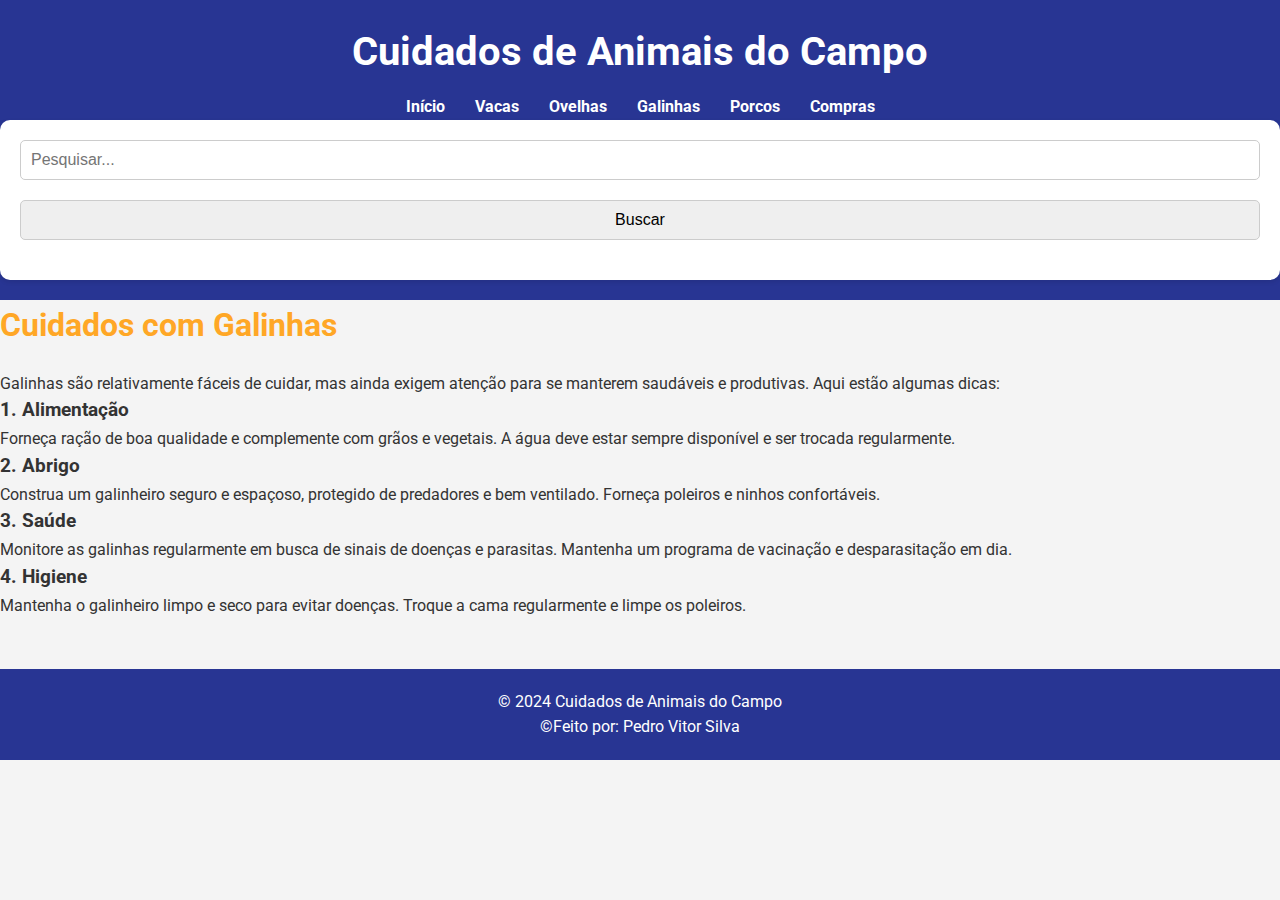
<file: chickens.html>
<!DOCTYPE html>
<html lang="pt-br">
<head>
    <meta charset="UTF-8">
    <meta name="viewport" content="width=device-width, initial-scale=1.0">
    <title>Cuidados com Galinhas</title>
    <link rel="stylesheet" href="style.css">
    <link href="https://fonts.googleapis.com/css2?family=Roboto:wght@400;700&display=swap" rel="stylesheet">
</head>
<body>
    <header>
        <h1>Cuidados de Animais do Campo</h1>
        <nav>
            <ul>
                <li><a href="index.html">Início</a></li>
                <li><a href="cows.html">Vacas</a></li>
                <li><a href="sheep.html">Ovelhas</a></li>
                <li><a href="chickens.html">Galinhas</a></li>
                <li><a href="pigs.html">Porcos</a></li>
                <li><a href="compra.html">Compras</a></li>
            </ul>
        </nav>
        <div class="search-container">
            <form action="" method="GET">
                <input type="text" placeholder="Pesquisar..." name="query">
                <input type="submit" value="Buscar">
            </form>
        </div>
    </header>
    <main>
        <h2>Cuidados com Galinhas</h2>
        <p>Galinhas são relativamente fáceis de cuidar, mas ainda exigem atenção para se manterem saudáveis e produtivas. Aqui estão algumas dicas:</p>
        <h3>1. Alimentação</h3>
        <p>Forneça ração de boa qualidade e complemente com grãos e vegetais. A água deve estar sempre disponível e ser trocada regularmente.</p>
        <h3>2. Abrigo</h3>
        <p>Construa um galinheiro seguro e espaçoso, protegido de predadores e bem ventilado. Forneça poleiros e ninhos confortáveis.</p>
        <h3>3. Saúde</h3>
        <p>Monitore as galinhas regularmente em busca de sinais de doenças e parasitas. Mantenha um programa de vacinação e desparasitação em dia.</p>
        <h3>4. Higiene</h3>
        <p>Mantenha o galinheiro limpo e seco para evitar doenças. Troque a cama regularmente e limpe os poleiros.</p>
    </main>
    <footer>
        <p>&copy; 2024 Cuidados de Animais do Campo</p>
        <p>&copy;Feito por: Pedro Vitor Silva</p>
    </footer>
    <script src="highlight.js"></script>
</body>
</html>
</file>
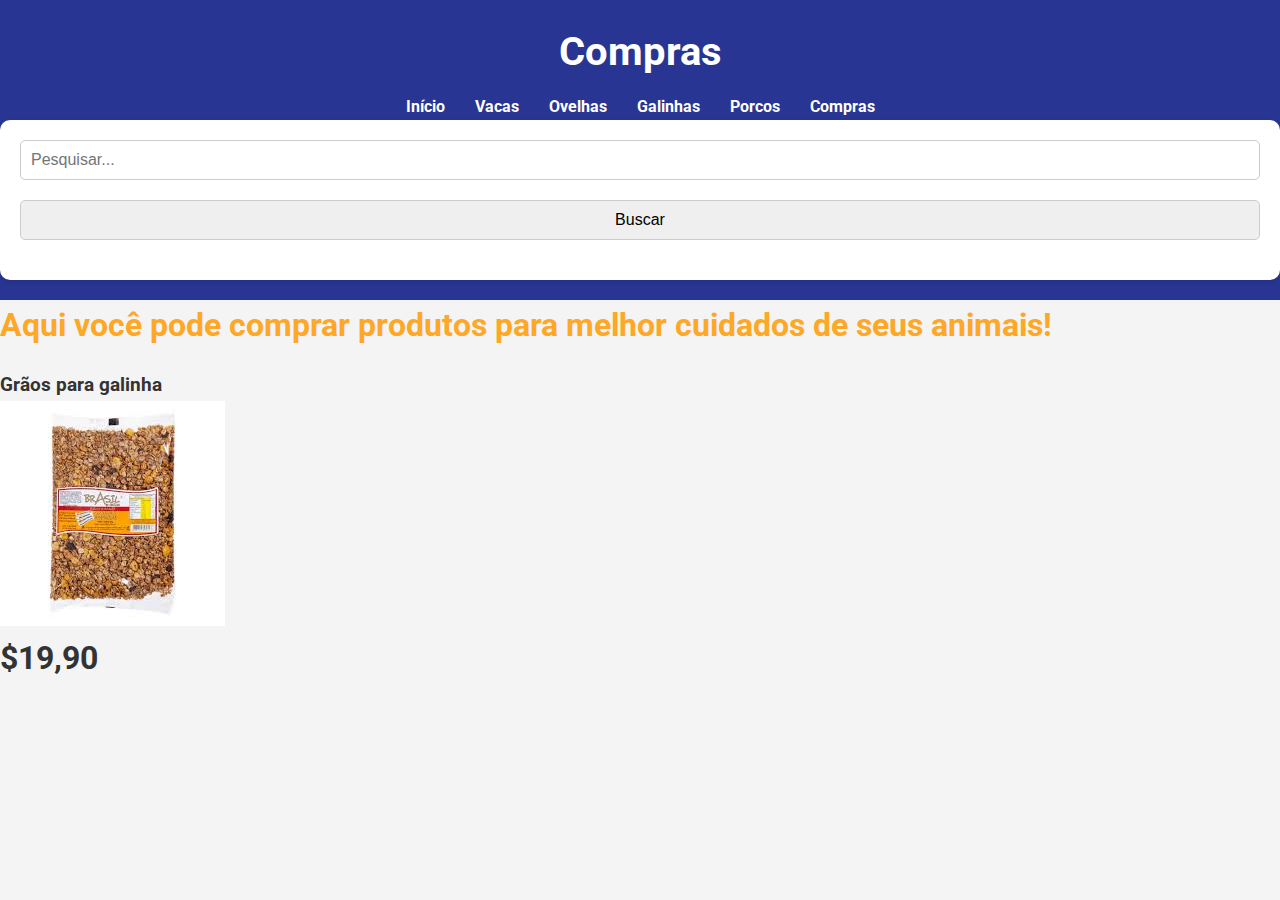
<file: compra.html>
<!DOCTYPE html>
<html lang="pt-br">
<head>
    <meta charset="UTF-8">
    <meta name="viewport" content="width=device-width, initial-scale=1.0">
    <title>Compras</title>
    <link rel="stylesheet" href="style.css">
    <link href="https://fonts.googleapis.com/css2?family=Roboto:wght@400;700&display=swap" rel="stylesheet">
</head>
<body>
    <header>
        <h1>Compras</h1>
        <nav>
            <ul>
                <li><a href="index.html">Início</a></li>
                <li><a href="cows.html">Vacas</a></li>
                <li><a href="sheep.html">Ovelhas</a></li>
                <li><a href="chickens.html">Galinhas</a></li>
                <li><a href="pigs.html">Porcos</a></li>
                <li><a href="compra.html">Compras</a></li>
            </ul>
        </nav>
        <div class="search-container">
            <form action="" method="GET">
                <input type="text" placeholder="Pesquisar..." name="query">
                <input type="submit" value="Buscar">
            </form>
        </div>     
    </header>
    <main>
            <h2>Aqui você pode comprar produtos para melhor cuidados de seus animais!</h2>
            <h3>Grãos para galinha</h3>
            <img src="download.jpeg" alt="Grãos para galinha">
            <h1>$19,90</h1>
    </main>
    </html>
</file>
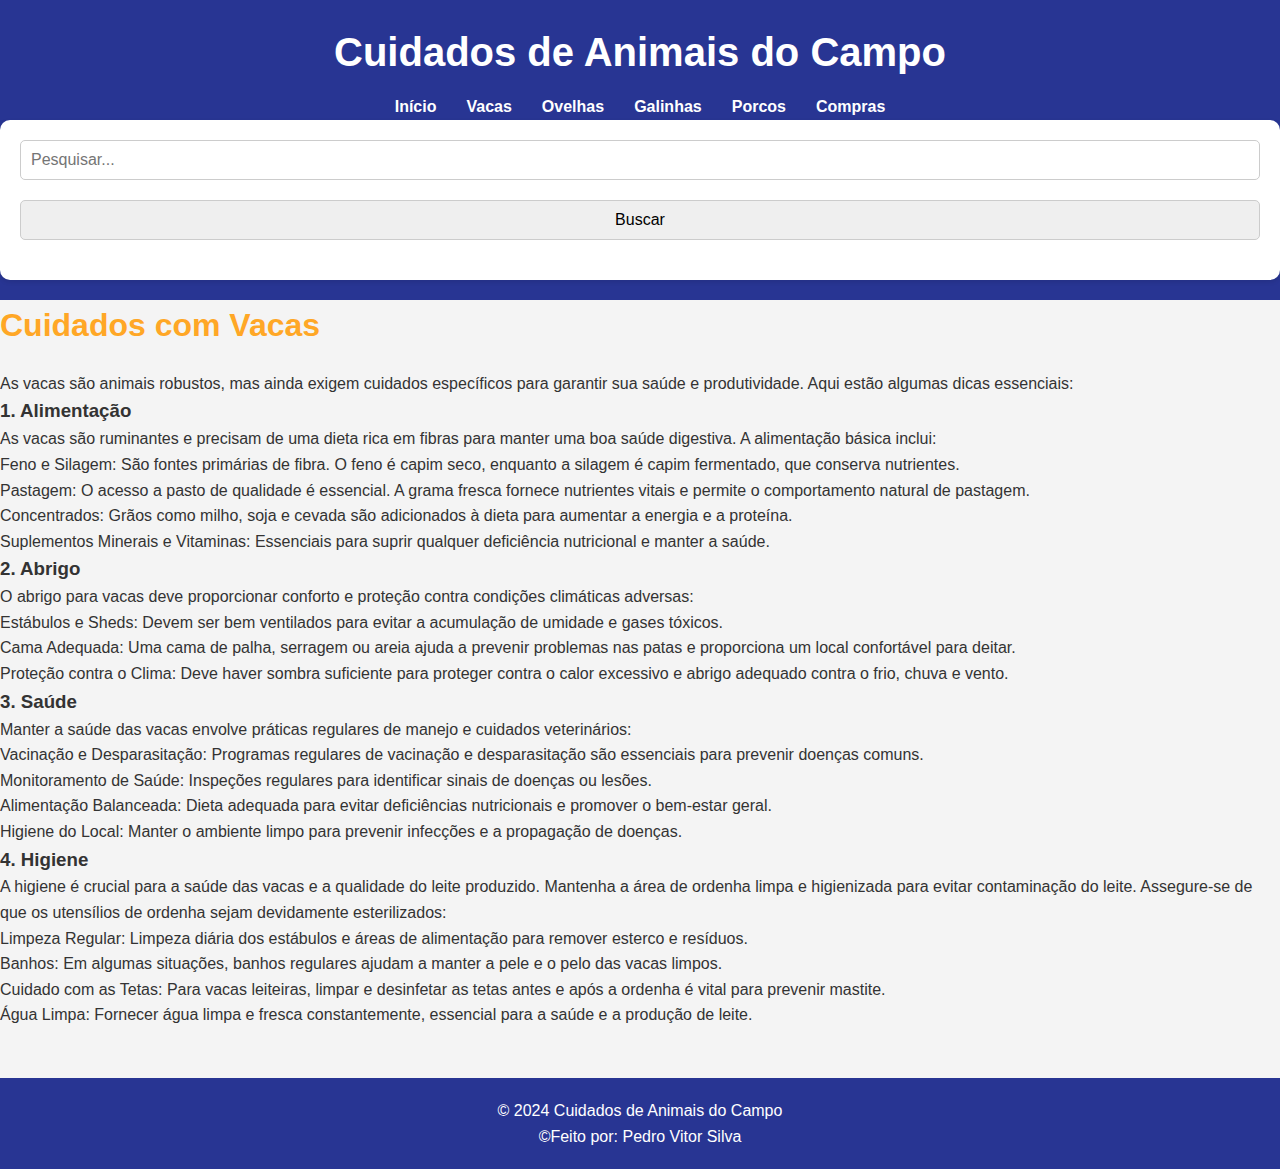
<file: cows.html>
<!DOCTYPE html>
<html lang="pt-br">
<head>
    <meta charset="UTF-8">
    <meta name="viewport" content="width=device-width, initial-scale=1.0">
    <title>Cuidados com Vacas</title>
    <link rel="stylesheet" href="style.css">
</head>

<body>

    <header>
        <h1>Cuidados de Animais do Campo</h1>
        <nav>
            <ul>
                <li><a href="index.html">Início</a></li>
                <li><a href="cows.html">Vacas</a></li>
                <li><a href="sheep.html">Ovelhas</a></li>
                <li><a href="chickens.html">Galinhas</a></li>
                <li><a href="pigs.html">Porcos</a></li>
                <li><a href="compra.html">Compras</a></li>
            </ul>
        </nav>
        <div class="search-container">
            <form action="/search" method="GET">
                <input type="text" placeholder="Pesquisar..." name="query">
                <input type="submit" value="Buscar">
            </form>
        </div>
    </header>

    <main>
        <h2>Cuidados com Vacas</h2>
        <p>As vacas são animais robustos, mas ainda exigem cuidados específicos para garantir sua saúde e produtividade. Aqui estão algumas dicas essenciais:</p>
        <h3>1. Alimentação</h3>
        <p>As vacas são ruminantes e precisam de uma dieta rica em fibras para manter uma boa saúde digestiva. A alimentação básica inclui:
            <li>Feno e Silagem: São fontes primárias de fibra. O feno é capim seco, enquanto a silagem é capim fermentado, que conserva nutrientes.</li>
               <li>Pastagem: O acesso a pasto de qualidade é essencial. A grama fresca fornece nutrientes vitais e permite o comportamento natural de pastagem.</li> 
                <li>Concentrados: Grãos como milho, soja e cevada são adicionados à dieta para aumentar a energia e a proteína.</li>
                <li>Suplementos Minerais e Vitaminas: Essenciais para suprir qualquer deficiência nutricional e manter a saúde.</li>
        </p>
        <h3>2. Abrigo</h3>
        <p>O abrigo para vacas deve proporcionar conforto e proteção contra condições climáticas adversas:
            <li>Estábulos e Sheds: Devem ser bem ventilados para evitar a acumulação de umidade e gases tóxicos.</li>
            <li>Cama Adequada: Uma cama de palha, serragem ou areia ajuda a prevenir problemas nas patas e proporciona um local confortável para deitar.</li>
            <li>Proteção contra o Clima: Deve haver sombra suficiente para proteger contra o calor excessivo e abrigo adequado contra o frio, chuva e vento.</li>
        </p>
        <h3>3. Saúde</h3>
        <pulares e mantenha um programa de vacinação atua>Manter a saúde das vacas envolve práticas regulares de manejo e cuidados veterinários:
            <li>Vacinação e Desparasitação: Programas regulares de vacinação e desparasitação são essenciais para prevenir doenças comuns.</li>
            <li>Monitoramento de Saúde: Inspeções regulares para identificar sinais de doenças ou lesões.</li>
            <li>Alimentação Balanceada: Dieta adequada para evitar deficiências nutricionais e promover o bem-estar geral.</li>
            <li>Higiene do Local: Manter o ambiente limpo para prevenir infecções e a propagação de doenças.</li>
        </p>
        <h3>4. Higiene</h3>
        <p>A higiene é crucial para a saúde das vacas e a qualidade do leite produzido. 
            Mantenha a área de ordenha limpa e higienizada para evitar contaminação do leite. 
            Assegure-se de que os utensílios de ordenha sejam devidamente esterilizados:
            <li>Limpeza Regular: Limpeza diária dos estábulos e áreas de alimentação para remover esterco e resíduos.</li>
            <li>Banhos: Em algumas situações, banhos regulares ajudam a manter a pele e o pelo das vacas limpos.</li>
            <li>Cuidado com as Tetas: Para vacas leiteiras, limpar e desinfetar as tetas antes e após a ordenha é vital para prevenir mastite.</li>
            <li>Água Limpa: Fornecer água limpa e fresca constantemente, essencial para a saúde e a produção de leite.</li>
        </p>
    </main>
    <footer>
        <p>&copy; 2024 Cuidados de Animais do Campo</p>
        <p>&copy;Feito por: Pedro Vitor Silva</p>
    </footer>
    <script src="highlight.js"></script>
</body>
</html>
</file>
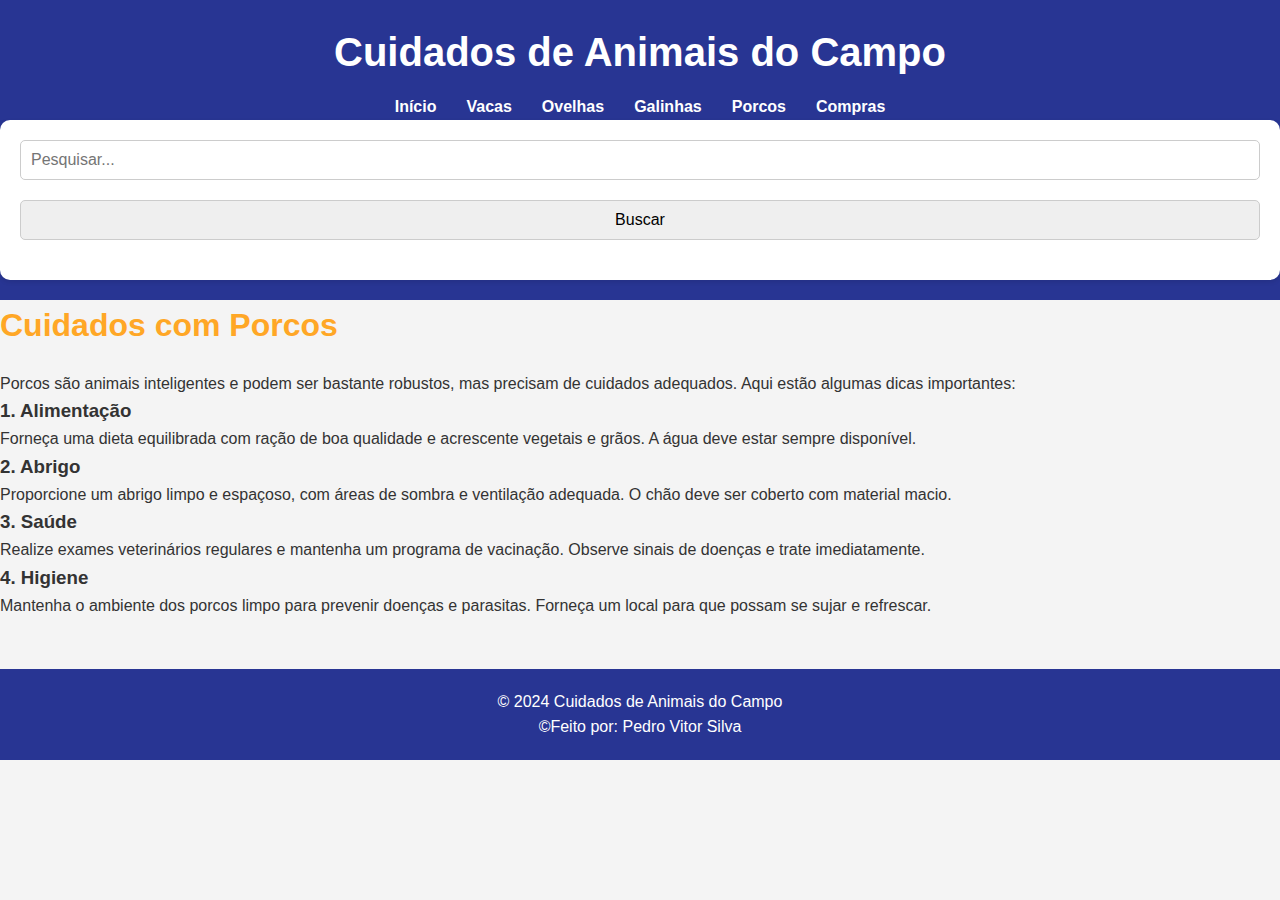
<file: pigs.html>
<!DOCTYPE html>
<html lang="pt-br">
<head>
    <meta charset="UTF-8">
    <meta name="viewport" content="width=device-width, initial-scale=1.0">
    <title>Cuidados com Porcos</title>
    <link rel="stylesheet" href="style.css">
</head>
<body>
    <header>
        <h1>Cuidados de Animais do Campo</h1>
        <nav>
            <ul>
                <li><a href="index.html">Início</a></li>
                <li><a href="cows.html">Vacas</a></li>
                <li><a href="sheep.html">Ovelhas</a></li>
                <li><a href="chickens.html">Galinhas</a></li>
                <li><a href="pigs.html">Porcos</a></li>
                <li><a href="compra.html">Compras</a></li>
            </ul>
        </nav>
        <div class="search-container">
            <form action="/search" method="GET">
                <input type="text" placeholder="Pesquisar..." name="query">
                <input type="submit" value="Buscar">
            </form>
        </div>
    </header>
    <main>
        <h2>Cuidados com Porcos</h2>
        <p>Porcos são animais inteligentes e podem ser bastante robustos, mas precisam de cuidados adequados. Aqui estão algumas dicas importantes:</p>
        <h3>1. Alimentação</h3>
        <p>Forneça uma dieta equilibrada com ração de boa qualidade e acrescente vegetais e grãos. A água deve estar sempre disponível.</p>
        <h3>2. Abrigo</h3>
        <p>Proporcione um abrigo limpo e espaçoso, com áreas de sombra e ventilação adequada. O chão deve ser coberto com material macio.</p>
        <h3>3. Saúde</h3>
        <p>Realize exames veterinários regulares e mantenha um programa de vacinação. Observe sinais de doenças e trate imediatamente.</p>
        <h3>4. Higiene</h3>
        <p>Mantenha o ambiente dos porcos limpo para prevenir doenças e parasitas. Forneça um local para que possam se sujar e refrescar.</p>
    </main>
    <footer>
        <p>&copy; 2024 Cuidados de Animais do Campo</p>
        <p>&copy;Feito por: Pedro Vitor Silva</p>
    </footer>
    <script src="highlight.js"></script>
</body>
</html>
</file>
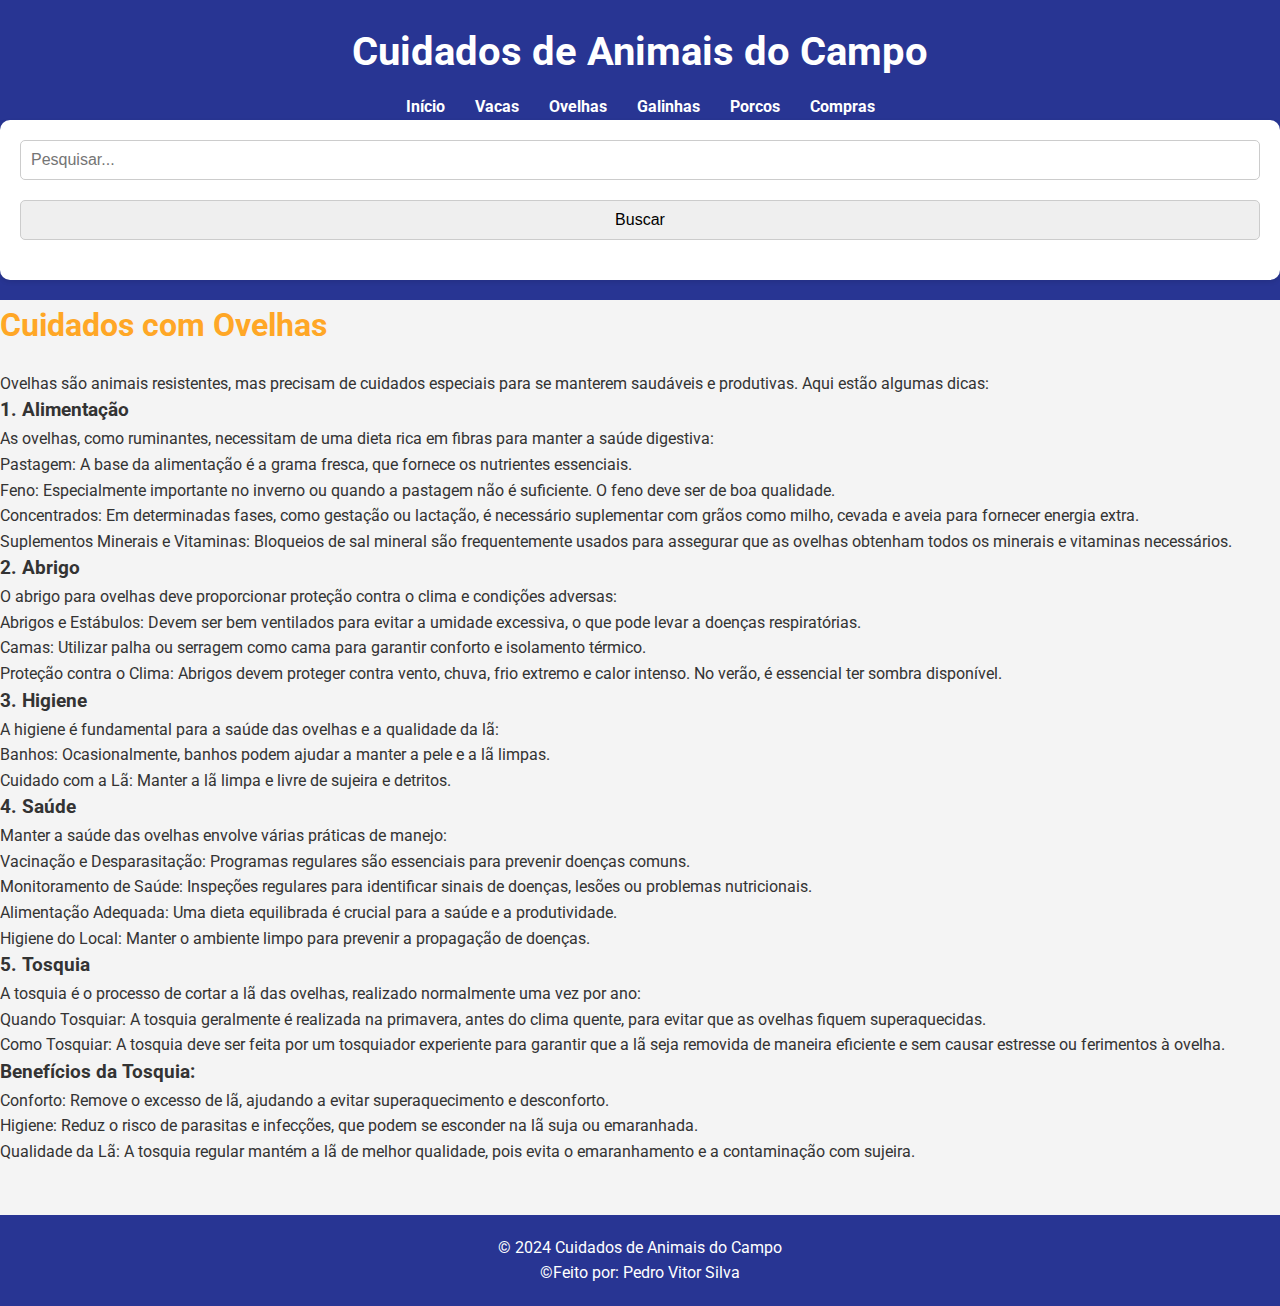
<file: sheep.html>
<!DOCTYPE html>
<html lang="pt-br">
<head>
    <meta charset="UTF-8">
    <meta name="viewport" content="width=device-width, initial-scale=1.0">
    <title>Cuidados com Ovelhas</title>
    <link rel="stylesheet" href="style.css">
    <link href="https://fonts.googleapis.com/css2?family=Roboto:wght@400;700&display=swap" rel="stylesheet">
</head>
<body>
    <header>
        <h1>Cuidados de Animais do Campo</h1>
        <nav>
            <ul>
                <li><a href="index.html">Início</a></li>
                <li><a href="cows.html">Vacas</a></li>
                <li><a href="sheep.html">Ovelhas</a></li>
                <li><a href="chickens.html">Galinhas</a></li>
                <li><a href="pigs.html">Porcos</a></li>
                <li><a href="compra.html">Compras</a></li>
            </ul>
        </nav>
        <div class="search-container">
            <form action="" method="GET">
                <input type="text" placeholder="Pesquisar..." name="query">
                <input type="submit" value="Buscar">
            </form>
        </div>
    </header>
    <main>
        <h2>Cuidados com Ovelhas</h2>
        <p>Ovelhas são animais resistentes, mas precisam de cuidados especiais para se manterem saudáveis e produtivas. Aqui estão algumas dicas:</p>
        <h3>1. Alimentação</h3>
        <p>As ovelhas, como ruminantes, necessitam de uma dieta rica em fibras para manter a saúde digestiva:
            <li>Pastagem: A base da alimentação é a grama fresca, que fornece os nutrientes essenciais.</li>
            <li>Feno: Especialmente importante no inverno ou quando a pastagem não é suficiente. O feno deve ser de boa qualidade.</li>
            <li>Concentrados: Em determinadas fases, como gestação ou lactação, é necessário suplementar com grãos como milho, cevada e aveia para fornecer energia extra.</li>
            <li>Suplementos Minerais e Vitaminas: Bloqueios de sal mineral são frequentemente usados para assegurar que as ovelhas obtenham todos os minerais e vitaminas necessários.</li>
        </p>
        <h3>2. Abrigo</h3>
        <p>O abrigo para ovelhas deve proporcionar proteção contra o clima e condições adversas:
            <li>Abrigos e Estábulos: Devem ser bem ventilados para evitar a umidade excessiva, o que pode levar a doenças respiratórias.</li>
            <li>Camas: Utilizar palha ou serragem como cama para garantir conforto e isolamento térmico.</li>
            <li>Proteção contra o Clima: Abrigos devem proteger contra vento, chuva, frio extremo e calor intenso. No verão, é essencial ter sombra disponível.</li>
        </p>
        
        <h3>3. Higiene</h3>
        <p>A higiene é fundamental para a saúde das ovelhas e a qualidade da lã:</p>
        <li>Banhos: Ocasionalmente, banhos podem ajudar a manter a pele e a lã limpas.</li>
        <li>Cuidado com a Lã: Manter a lã limpa e livre de sujeira e detritos.</li>
       
        <h3>4. Saúde</h3>
        <p>Manter a saúde das ovelhas envolve várias práticas de manejo:
            <li>Vacinação e Desparasitação: Programas regulares são essenciais para prevenir doenças comuns.</li>
            <li>Monitoramento de Saúde: Inspeções regulares para identificar sinais de doenças, lesões ou problemas nutricionais.</li>
            <li>Alimentação Adequada: Uma dieta equilibrada é crucial para a saúde e a produtividade.</li>
            <li>Higiene do Local: Manter o ambiente limpo para prevenir a propagação de doenças.</li>
        </p>
        
        <h3>5. Tosquia</h3>
        <p>A tosquia é o processo de cortar a lã das ovelhas, realizado normalmente uma vez por ano:</p>
        <li>Quando Tosquiar: A tosquia geralmente é realizada na primavera, antes do clima quente, para evitar que as ovelhas fiquem superaquecidas.</li>
        <li>Como Tosquiar: A tosquia deve ser feita por um tosquiador experiente para garantir que a lã seja removida de maneira eficiente e sem causar estresse ou ferimentos à ovelha.</li>
        
        <li><h3>Benefícios da Tosquia:</h3>
          <li>Conforto: Remove o excesso de lã, ajudando a evitar superaquecimento e desconforto.</li>
          <li>Higiene: Reduz o risco de parasitas e infecções, que podem se esconder na lã suja ou emaranhada.</li>
          <li>Qualidade da Lã: A tosquia regular mantém a lã de melhor qualidade, pois evita o emaranhamento e a contaminação com sujeira.</li>
        </li>
    </main>
    <footer>
        <p>&copy; 2024 Cuidados de Animais do Campo</p>
        <p>&copy;Feito por: Pedro Vitor Silva</p>
    </footer>
    <script src="highlight.js"></script>
</body>
</html>
</file>
<file: style.css>
/* Reset básico */
* {
    margin: 0;
    padding: 0;
    box-sizing: border-box;
}

body {
    font-family: 'Roboto', sans-serif;
    color: #333;
    background-color: #f4f4f4;
    line-height: 1.6;
}

header {
    background: #283593;
    color: white;
    padding: 20px 0;
}

header h1 {
    text-align: center;
    font-size: 2.5rem;
    margin-bottom: 10px;
}

nav ul {
    display: flex;
    justify-content: center;
    list-style: none;
}

nav ul li {
    margin: 0 15px;
}

nav ul li a {
    color: white;
    text-decoration: none;
    font-weight: bold;
    transition: color 0.3s ease;
}

nav ul li a:hover {
    color: #ffb74d;
}

.container {
    width: 80%;
    margin: 0 auto;
}

#hero {
    background: url('Bcd.jpg') no-repeat center center/cover;
    color: white;
    padding: 100px 0;
    text-align: center;
}

#hero h2 {
    font-size: 2.5rem;
    margin-bottom: 20px;
}

#hero p {
    font-size: 1.2rem;
    margin-bottom: 30px;
}

.cta-button {
    background-color: #ffb74d;
    color: #f4f4f4;
    padding: 15px 30px;
    text-decoration: none;
    border-radius: 5px;
    font-weight: bold;
    transition: background-color 0.3s ease;
}

.cta-button:hover {
    background-color: #ffa726;
}

#about, #contact {
    padding: 50px 0;
}

h2 {
    font-size: 2rem;
    margin-bottom: 20px;
    color: #ffa726;
}

.projects-grid {
    display: flex;
    flex-wrap: wrap;
    gap: 20px;
}

.project {
    background: white;
    border-radius: 10px;
    overflow: hidden;
    box-shadow: 0 2px 5px rgba(0, 0, 0, 0.1);
    flex: 1 1 calc(50% - 20px);
    transition: transform 0.3s ease;
}

.project img {
    width: 100%;
    height: auto;
}

.project-info {
    padding: 20px;
}

.project-info h3 {
    margin-bottom: 10px;
    font-size: 1.5rem;
    color: #283593;
}

.project-info p {
    font-size: 1rem;
    color: #666;
}

.project:hover {
    transform: translateY(-5px);
}

form {
    background: white;
    padding: 20px;
    border-radius: 10px;
    box-shadow: 0 2px 5px rgba(0, 0, 0, 0.1);
}

form label {
    margin-bottom: 10px;
    display: block;
    font-weight: bold;
    color: #283593;
}

form input, form textarea {
    width: 100%;
    padding: 10px;
    margin-bottom: 20px;
    border: 1px solid #ccc;
    border-radius: 5px;
    font-size: 1rem;
}

form button {
    background-color: #283593;
    color: white;
    padding: 15px;
    border: none;
    border-radius: 5px;
    font-size: 1rem;
    cursor: pointer;
    transition: background-color 0.3s ease;
}

form button:hover {
    background-color: #1a237e;
}

footer {
    background: #283593;
    color: white;
    padding: 20px 0;
    text-align: center;
    margin-top: 50px;
}
</file>
